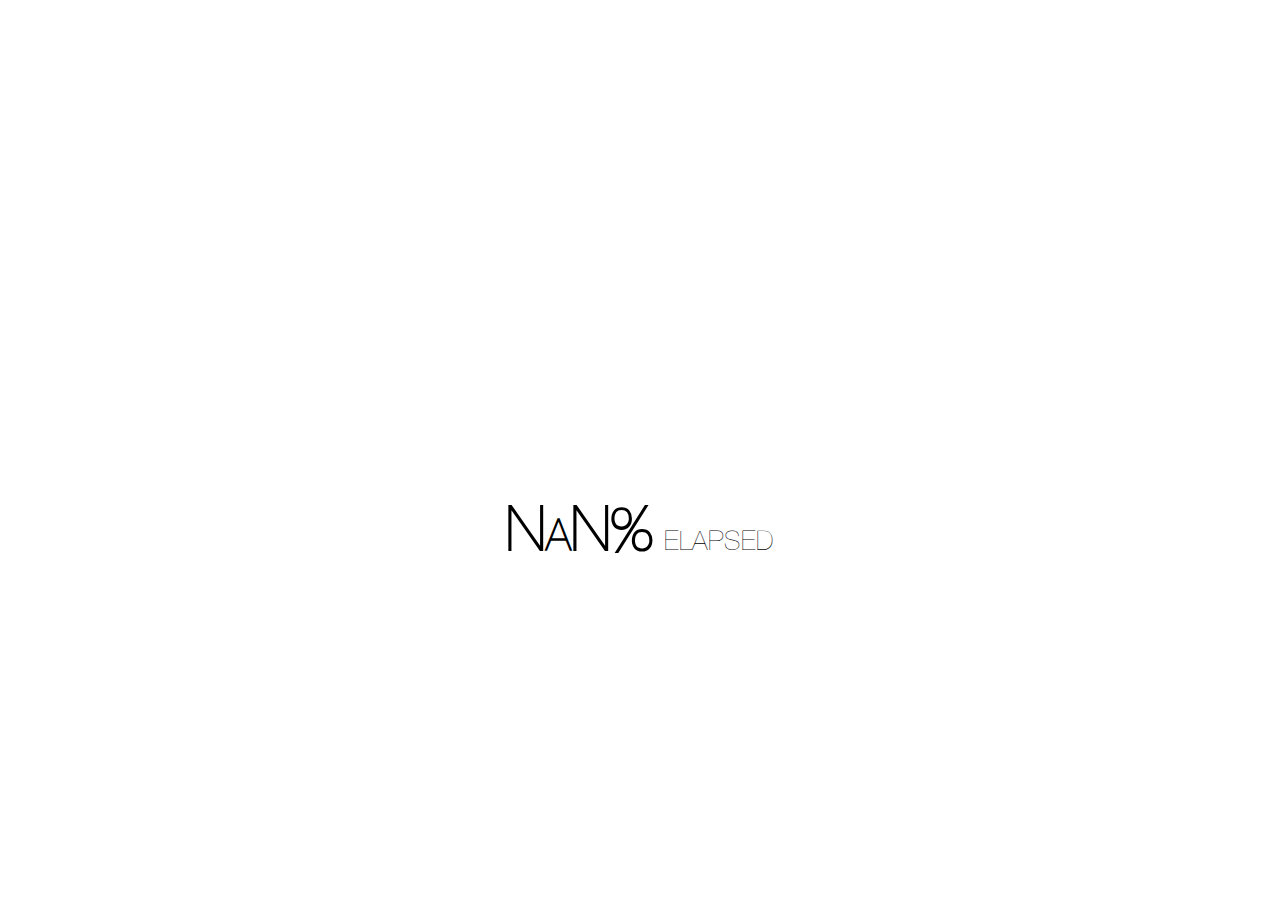
<file: index.html>
<!doctype html>
<html lang="fr">
<head>
  <meta charset="utf-8">
  <title>Countdown</title>
  <link rel="stylesheet" href="./style.css">
  <script src="https://ajax.googleapis.com/ajax/libs/jquery/2.1.1/jquery.min.js"></script>
</head>
<body>
  <script src="./script.js"></script>
  <div class="item">
    
  </div>
</body>
</html>
</file>
<file: style.css>
@font-face {
	font-family: "HelveticaNeue";
	src: url("HelveticaNeueUltraLight.ttf");
 }

html, body {
	height: 100%;
}

.item {
	position: absolute;
	top: 50%;
	left: 50%;
	-ms-transform: translate(-50%, -50%);
  transform: translate(-50%, -50%);
}

.item h2 {
	font-family: "HelveticaNeue";
	text-align: center;
	position: absolute;
	top: 50%;
	left: 50%;
	-ms-transform: translate(-50%, -50%);
	transform: translate(-50%, -50%);
	/* font-size: 2.5em; */
	font-weight: 400;
	font-variant: small-caps;
}
</file>
